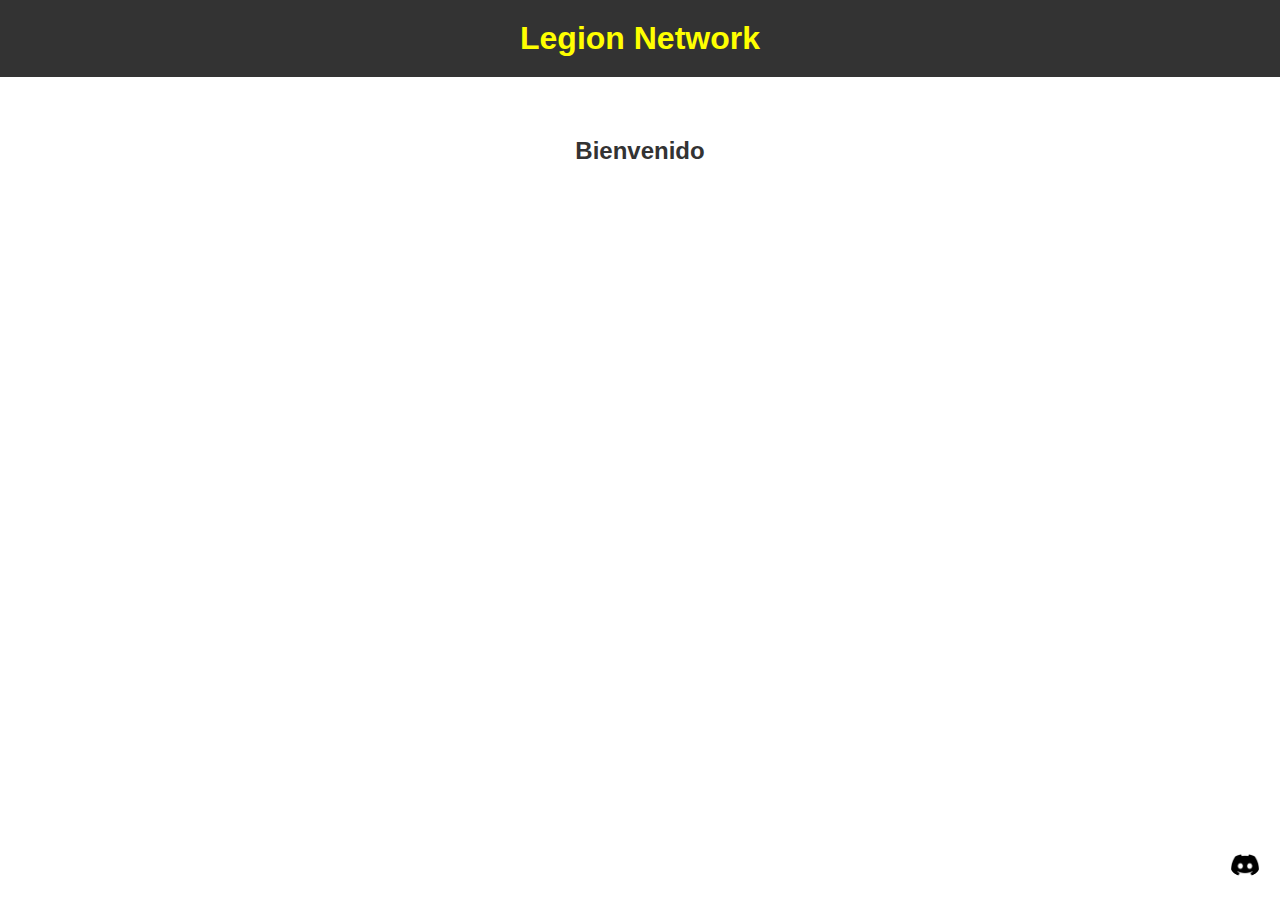
<file: index.html>
<!DOCTYPE html>
<html>
<head>
  <meta charset="UTF-8">
  <title>Legion Network</title>
  <link rel="stylesheet" type="text/css" href="styles.css">
  <link rel="icon" type="image/png" href="Legion Network.jpeg">
</head>
<body>
  <header>
    <center><h1>Legion Network</h1></center>
  </header>
  <main>
    <section>
      <center><h2>Bienvenido</h2></center>
      <div class="social-icons">
        <a href="https://dsc.gg/LegionNET" class="discord"><img src="discord.png" alt="Discord"></a>
      </div>
    </section>
  </main>
</body>
</html>
</file>
<file: styles.css>
body {

    font-family: Arial, sans-serif;
  
    }

  header {
  background-color: #333;
  color: #fff;
  padding: 20px;
}

h1 {
  margin: 0;
  color: yellow;
}

main {
  margin: 20px;
}

section {
  border: none; 
  padding: 20px;
  background-color: #fff; 
  color: #333; 
}

.social-icons {
  position: fixed;
  bottom: 20px;
  right: 20px;
  display: flex;
  justify-content: flex-end;
  align-items: flex-end;
  z-index: 9999;
}

.social-icons a {
  display: flex;
  justify-content: center;
  align-items: center;
  width: 30px;
  height: 30px;
  text-decoration: none;
  overflow: hidden;
  position: relative;
  margin-left: 10px;
}

.social-icons a img {
  display: block;
  max-width: 100%;
  max-height: 100%;
  object-fit: contain;
  margin: auto;
  border-radius: 50%; 
}

    h3 {
      color: green;
      font-weight: bold;
      display: block;
      text-align: center;
      text-decoration: none;
    }

.social-icons a.twitter,
.social-icons a.discord {
  background-color: transparent; 
  padding: 0; 
}

html, body {
  background-color: #ffffff;
  margin: 0;
  padding: 0;
  color: #000000;
}

section {
  background-color: transparent;
  border: none;
  padding: 20px;
}

a {
  font-weight: bold;
  color: yellow;
  border: none;
  text-decoration: none;
}
</file>
